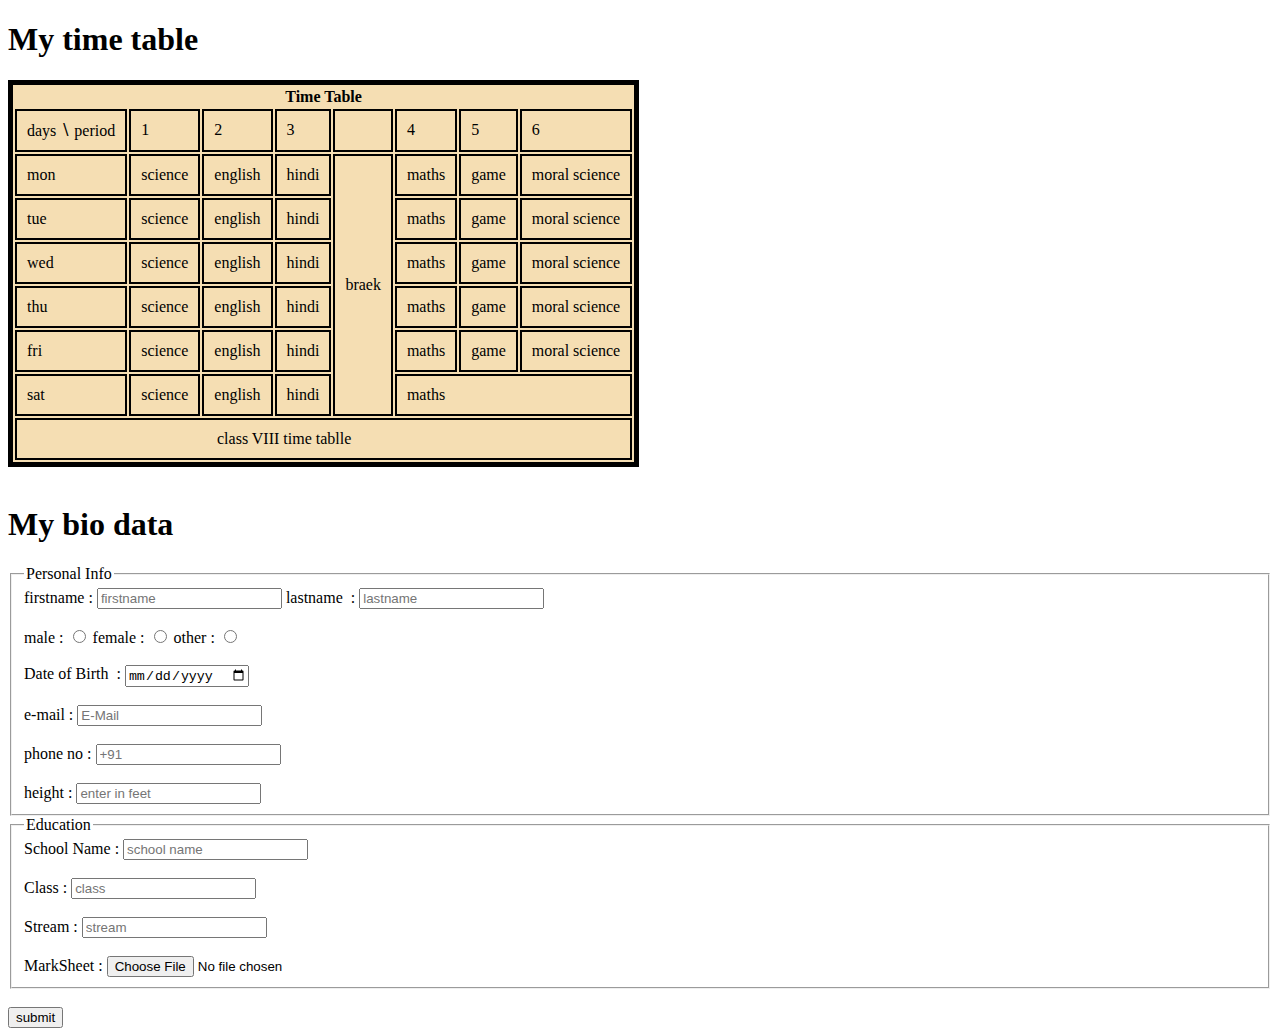
<file: Assignment/index.html>
<!DOCTYPE html>
<html lang="en">
<head>
    <meta charset="UTF-8">
    <meta http-equiv="X-UA-Compatible" content="IE=edge">
    <meta name="viewport" content="width=device-width, initial-scale=1.0">
    <title>Class Time Table</title>
    <link rel="stylesheet" href="style.css">
    
</head>
<body>

    <h1>My time table</h1>

    <table>
        <thead>
            <tr>
                <th colspan="8">Time Table</th>
            </tr>
        </thead>

        <tbody>
            <!-- row 1 -->
            <tr>
                <!-- col 1 -->
                <td> days &Backslash; period</td>

                <!-- col 2 -->
                <td> 1 </td>

                <!-- col 3 -->
                <td> 2 </td>

                <!-- col 4 -->
                <td> 3 </td>

                <!-- col 5 -->
                <td> </td>

                <!-- col 6 -->
                <td> 4  </td>

                <!-- col 7 -->
                <td> 5 </td>

                <!-- col 8 -->
                <td> 6 </td>
            
            </tr>
            <!-- row 2 -->
            <tr>
                 <!-- col 1 -->
                 <td> mon </td>

                 <!-- col 2 -->
                 <td> science </td>
 
                 <!-- col 3 -->
                 <td> english </td>
 
                 <!-- col 4 -->
                 <td> hindi </td>
 
                 <!-- col 5 -->
                  <td rowspan="6"> braek  </td> 
 
                 <!-- col 6 -->
                 <td> maths </td>
 
                 <!-- col 7 -->
                 <td>game</td>
 
                 <!-- col 8 -->
                 <td>moral science</td>
            
            </tr>

            <!-- row 3 -->
            <tr>

                 <!-- col 1 -->
                 <td> tue </td>

                 <!-- col 2 -->
                 <td> science </td>
 
                 <!-- col 3 -->
                 <td> english </td>
 
                 <!-- col 4 -->
                 <td> hindi </td>
 
                 <!-- col 5 -->
                 <!-- <td> braek </td> -->
 
                 <!-- col 6 -->
                 <td> maths </td>
 
                 <!-- col 7 -->
                 <td>game</td>
 
                 <!-- col 8 -->
                 <td>moral science</td>
              
            </tr>

            <!-- row 4 -->
            <tr>

                 <!-- col 1 -->
                 <td> wed </td>

                 <!-- col 2 -->
                 <td> science </td>
 
                 <!-- col 3 -->
                 <td> english </td>
 
                 <!-- col 4 -->
                 <td> hindi </td>
 
                 <!-- col 5 -->
                 <!-- <td> braek </td> -->
 
                 <!-- col 6 -->
                 <td> maths </td>
 
                 <!-- col 7 -->
                 <td>game</td>
 
                 <!-- col 8 -->
                 <td>moral science</td>
            
               
            </tr>

            <!-- row 5 -->
            <tr>

                 <!-- col 1 -->
                 <td> thu </td>

                 <!-- col 2 -->
                 <td> science </td>
 
                 <!-- col 3 -->
                 <td> english </td>
 
                 <!-- col 4 -->
                 <td> hindi </td>
 
                 <!-- col 5 -->
                 <!-- <td> braek </td> -->
 
                 <!-- col 6 -->
                 <td> maths </td>
 
                 <!-- col 7 -->
                 <td>game</td>
 
                 <!-- col 8 -->
                 <td>moral science</td>
            
             
            </tr>

            <!-- row 6 -->
            <tr>

                 <!-- col 1 -->
                 <td> fri </td>

                 <!-- col 2 -->
                 <td> science </td>
 
                 <!-- col 3 -->
                 <td> english </td>
 
                 <!-- col 4 -->
                 <td> hindi </td>
 
                 <!-- col 5 -->
                 <!-- <td> braek </td> -->
 
                 <!-- col 6 -->
                 <td> maths </td>
 
                 <!-- col 7 -->
                 <td>game</td>
 
                 <!-- col 8 -->
                 <td>moral science</td>
            
            </tr>

            <!-- row 7 -->
            <tr>

                 <!-- col 1 -->
                 <td> sat </td>

                 <!-- col 2 -->
                 <td> science </td>
 
                 <!-- col 3 -->
                 <td> english </td>
 
                 <!-- col 4 -->
                 <td> hindi </td>
 
                 <!-- col 5 -->
                 <!-- <td> braek </td> -->
 
                 <!-- col 6 -->
                 <td colspan="3"> maths </td>
 
                 <!-- col 7 -->
                 <!-- <td>game</td> -->
 
                 <!-- col 8 -->
                 <!-- <td>moral science</td> -->
            
            </tr>

            <tfoot>
                <tr pa>
                    <td colspan="8" >class VIII time tablle</td>
                </tr>
                
            </tfoot >

        </tbody>
       
    </table>
    <br>

    <h1>My bio data</h1>

    <form>

        <fieldset>

            <legend> Personal Info</legend>
            
            <label for="firstname">
                firstname&nbsp;:
            </label>
            <input type="text" id="firstname" placeholder="firstname">
        
            <label for="lastname">
                lastname &nbsp;:
            </label>
            <input type="text" id="lastname" placeholder="lastname">
        
            <br>
            <br>
    
            <label for="male">
                male&nbsp;:
            </label>
            <input type="radio" id="male" name="gender">
            
            <label for="female">
                female&nbsp;:
            </label>
            <input type="radio" id="female" name="gender">
    
            <label for="other">
                other&nbsp;:
            </label>
            <input type="radio" id="other" name="gender">
            <br>
            <br>

            <label for="date">
                Date of Birth &nbsp;:
            </label>
            <input type="date" id="date" >

            <br>
            <br>

            <label for="email">
                e-mail&nbsp;:
            </label>
            <input type="text" id="email" placeholder="E-Mail">

            <br>
            <br>

            <label for="phone">
                phone no :
            </label>
            <input type="tel" id="phone" placeholder="+91" maxlength="10">

            <br>
            <br>

            <label for="height">
                height :
            </label>
            <input type="number" id="height" placeholder="enter in feet" min="1">
            
        </fieldset>

        <fieldset>

            <legend>Education</legend>

            <label for="School">
                School Name&nbsp;:
            </label>
            <input type="text" id="School" placeholder="school name">

            <br>
            <br>

            <label for="class">
                Class :
            </label>
            <input type="number" id="class" placeholder="class" min="1">

            <br>
            <br>

            <label for="stream">
                Stream :
            </label>
            <input list="Stream" id="stream" placeholder="stream">

            <datalist id="Stream">
                <option value="Science">
                <option value="commerce">
                <option value="arts">
            </datalist>

            <br>
            <br>

            <label for="marksheet">
                MarkSheet :
            </label>

            <input type="file" id="marksheet" >

        </fieldset>

        <br>

        <button>submit</button>



    </form> 
    

   



    
</body>
</html>
</file>
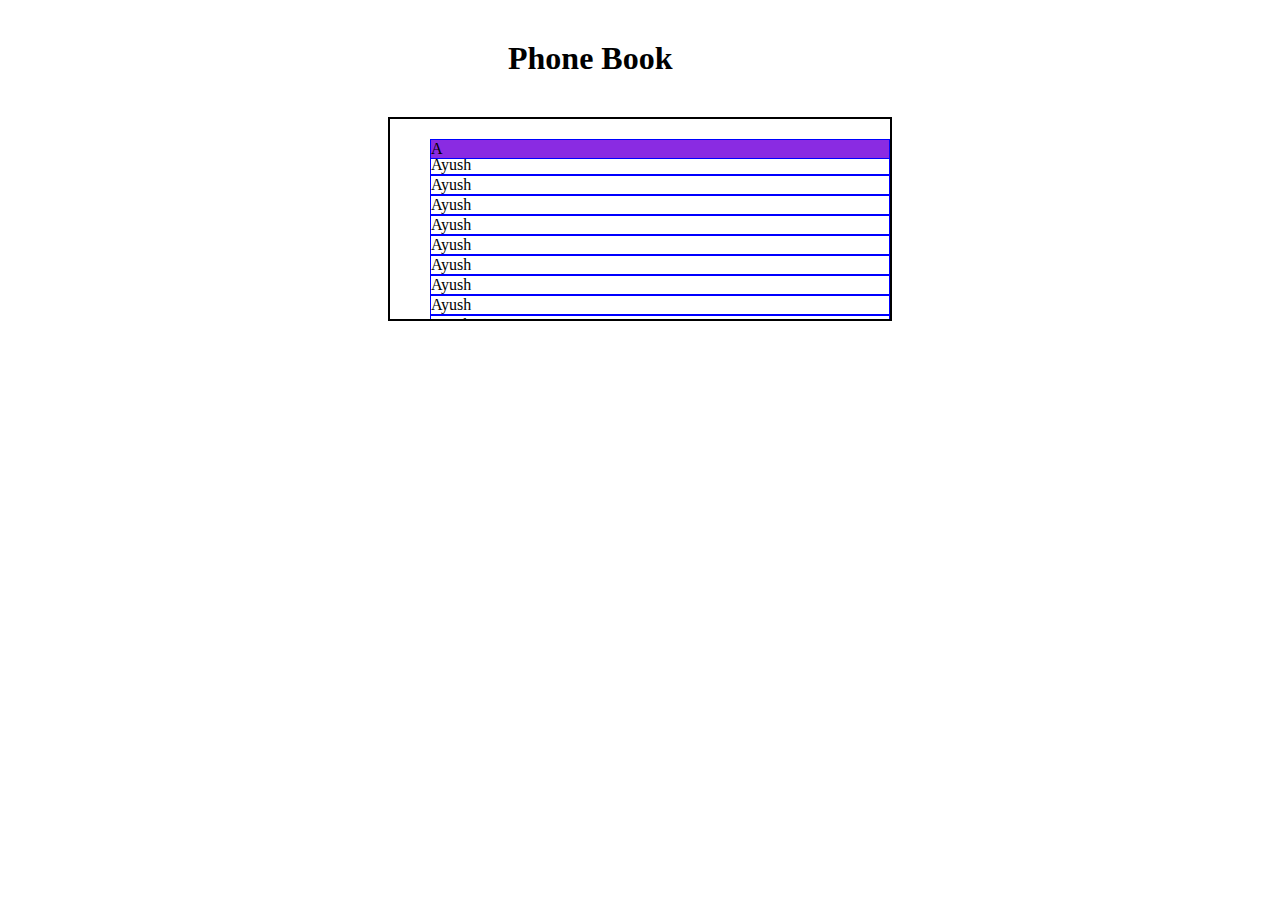
<file: Phone book/index.html>
<!DOCTYPE html>
<html lang="en">
<head>
    <meta charset="UTF-8">
    <meta http-equiv="X-UA-Compatible" content="IE=edge">
    <meta name="viewport" content="width=device-width, initial-scale=1.0">
    <title>Phone book</title>
    <link rel="stylesheet"  href="style.css">
</head>
<body>

    <h1>Phone Book</h1>

    <div>
        <ol>
                <li class="First">A</li>
            
                <li>Ayush</li>
                <li>Ayush</li>
                <li>Ayush</li>
                <li>Ayush</li>
                <li>Ayush</li>
                <li>Ayush</li>
                <li>Ayush</li>
                <li>Ayush</li>
                <li>Ayush</li>
                <li>Ayush</li>
            
                 <li class="First">B</li>
            
                <li>Bhayva</li>
                <li>Bhayva</li>
                <li>Bhayva</li>
                <li>Bhayva</li>
                <li>Bhayva</li>
                <li>Bhayva</li>
                <li>Bhayva</li>
                <li>Bhayva</li>
                <li>Bhayva</li>
                <li>Bhayva</li>
                <li>Bhayva</li>
            
                 <li class="First">C</li>
            
                <li>Champa</li>
                <li>Champa</li>
                <li>Champa</li>
                <li>Champa</li>
                <li>Champa</li>
                <li>Champa</li>
                <li>Champa</li>
            
                <li class="First">D</li>
            
                <li>Daksh</li>
                <li>Daksh</li>
                <li>Daksh</li>
                <li>Daksh</li>
                <li>Daksh</li>
                <li>Daksh</li>
                <li>Daksh</li>
                <li>Daksh</li>
            
                 <li class="First">E</li>
            
                <li>Eshita</li>
                <li>Eshita</li>
                <li>Eshita</li>
                <li>Eshita</li>
                <li>Eshita</li>
                <li>Eshita</li>
                <li>Eshita</li>
                <li>Eshita</li>
                <li>Eshita</li>
                <li>Eshita</li>            

            
        </ol>
    </div>
    

</body>
</html>
</file>
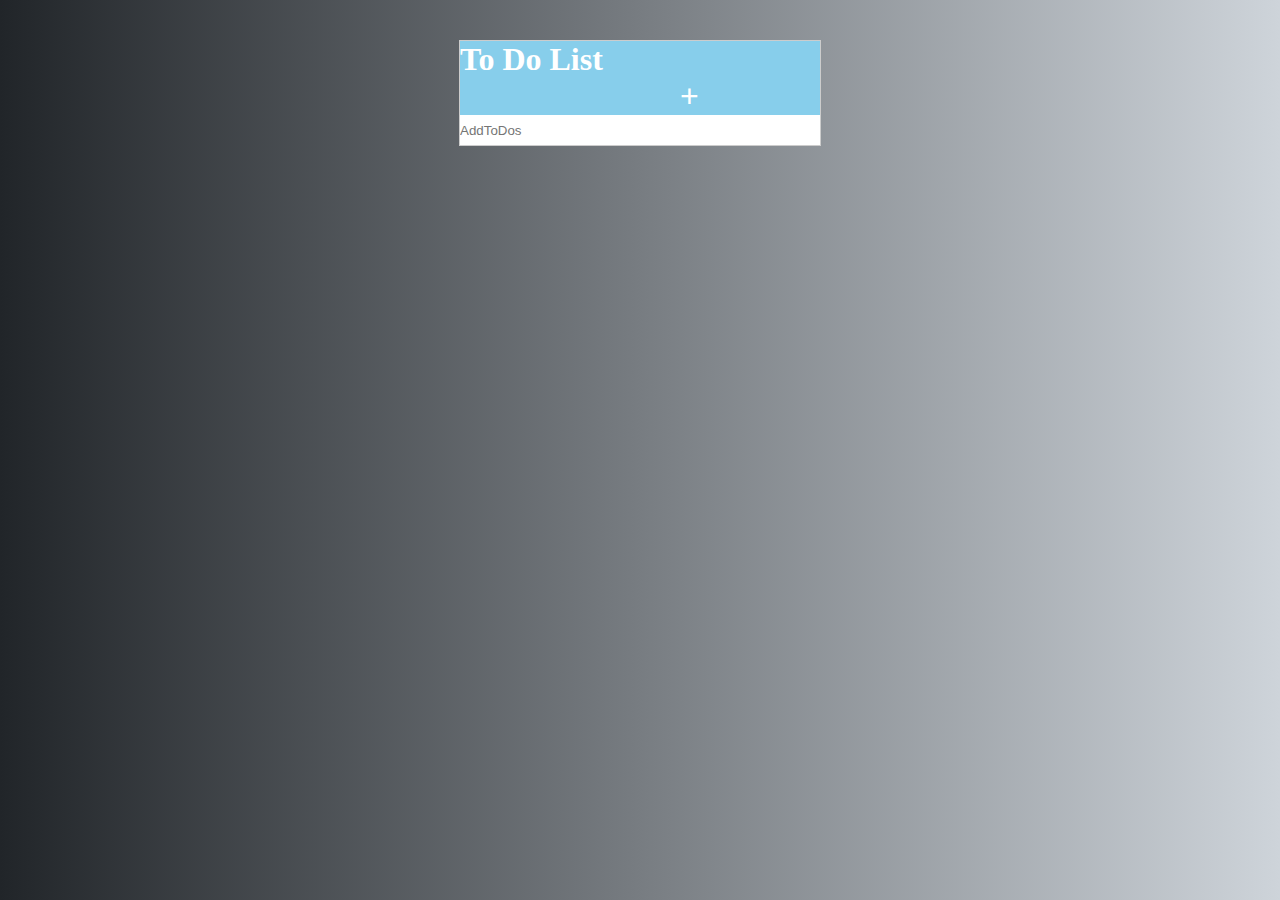
<file: ToDoList/index.html>
<!DOCTYPE html>
<html lang="en">
<head>
    <meta charset="UTF-8">
    <meta http-equiv="X-UA-Compatible" content="IE=edge">
    <meta name="viewport" content="width=device-width, initial-scale=1.0">
    <link rel="stylesheet" href="https://use.fontawesome.com/releases/v5.15.3/css/all.css" integrity="sha384-SZXxX4whJ79/gErwcOYf+zWLeJdY/qpuqC4cAa9rOGUstPomtqpuNWT9wdPEn2fk" crossorigin="anonymous">
    <link rel="stylesheet" href="style.css">
    <title>ToDoList</title>
</head>
<body>
    <section>
        <h1>To Do List <button id="button">+</button> </h1>
        <input type="text" id="input" placeholder="AddToDos">
        <ul id="list">

        </ul>
    </section>
    <script src="app.js"></script>
</body>
</html>
</file>
<file: Assignment/style.css>
table{
    border: 5px solid black;
    background-color: wheat;
    
}

tr, td{
    border: 2px solid black;
    margin: 10px;
    padding: 10px;
}

tfoot tr td{
    margin: auto;
    padding-left: 200px;
}
</file>
<file: Phone book/style.css>
li{
    list-style: none;
    border: 1px solid blue;  
}

.First{
    background-color: blueviolet;
    position: sticky;
    top: 20px;
}

h1{
    margin: 40px 500px;
}

div{
    border: 2px solid black;
    width: 500px;
    height: 200px;
    overflow: scroll;
    margin: 40px auto;
}
</file>
<file: ToDoList/style.css>
* {
    padding: 0px;
    margin: 0px;
    
}

body {
    background-image: linear-gradient(to left, #ced4da, #212529);
}

section {
    border: 1px solid #ccc;
    width: 360px;
    margin: 40px auto;
    background-color: grey;
}

h1 {
    background-color: skyblue;
    margin-top: 0px;
    color: white;
    
}

#button {
    margin-left: 220px;
    background-color: skyblue;
    border: 0;
    font-size: 2rem;
    color: white;
}

#input {

    width: 100%;
    height: 30px;
    background-color: white;
    border: 0px;
    position: static;
    transition: 1000ms;
    
}

.add {
    display: none;
    
    /* position: absolute;
    top: 0px; */

}
.delete {
    text-decoration-line: line-through;
    color: gray;
}

li {
    background-color: yellow;
    margin: 5px;
    border-radius: 1px;
    text-decoration: none;
    padding: 5px;
}
#list {
    list-style-type: none;
}

i {
    margin-right: 10px;
    cursor: pointer;
}
</file>
